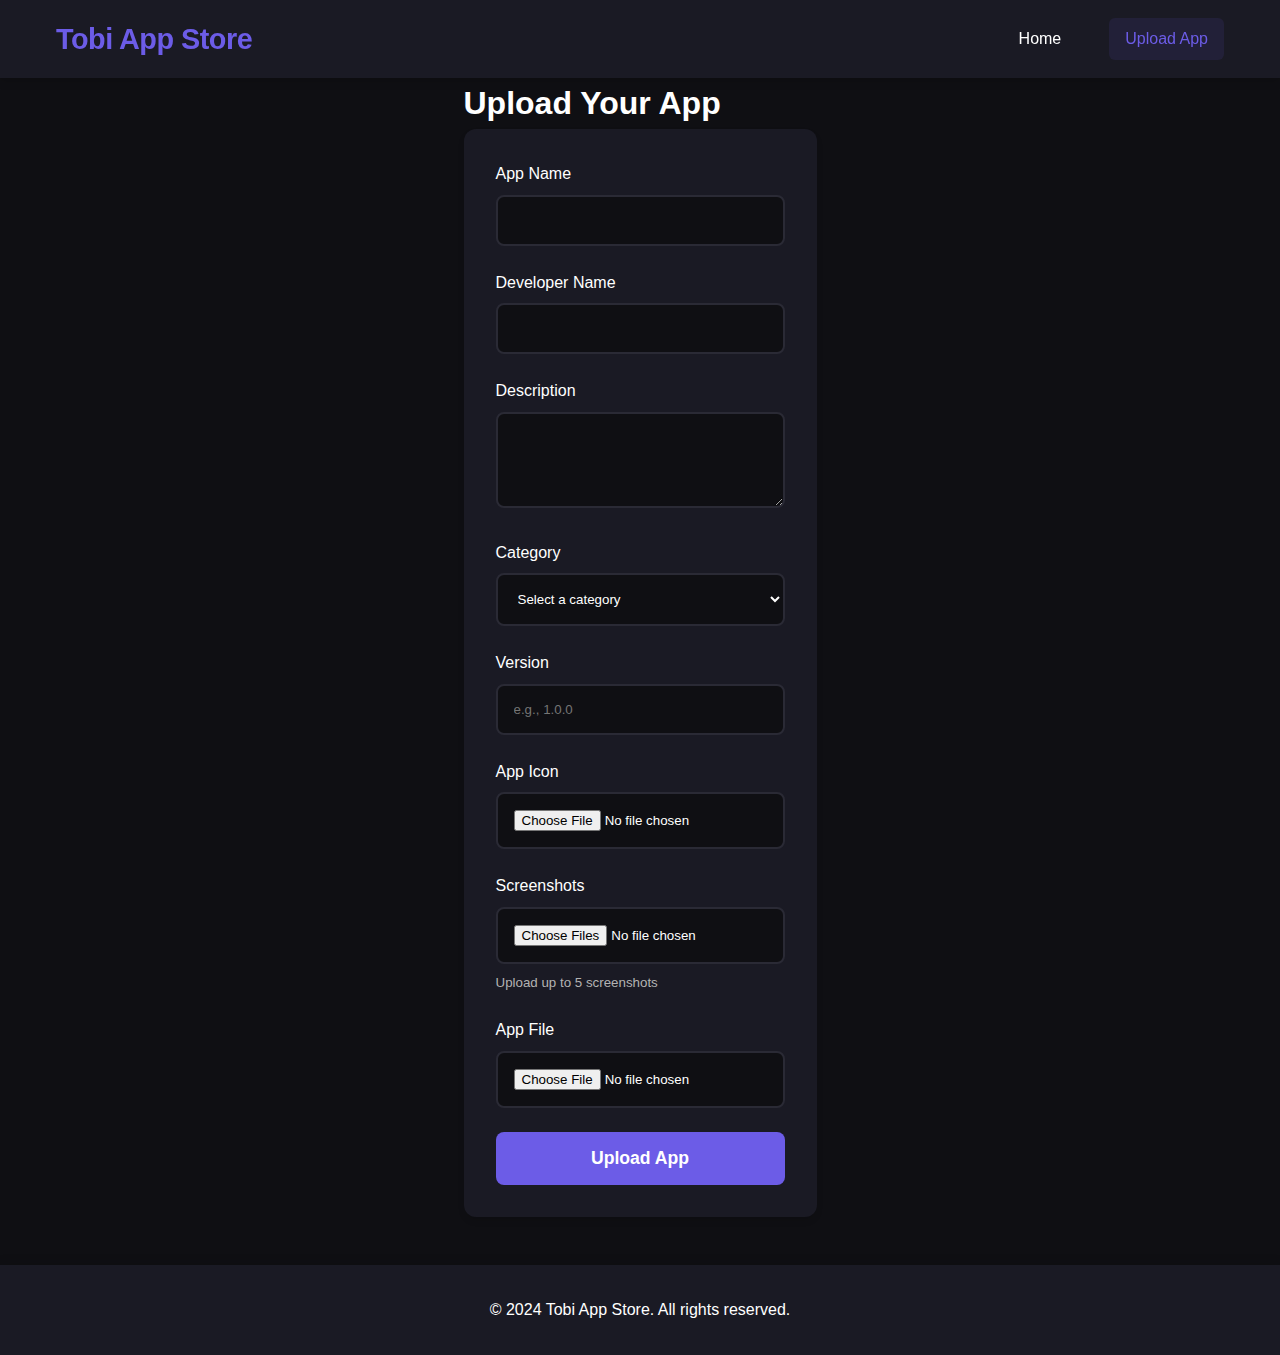
<file: upload.html>
<!DOCTYPE html>
<html lang="en">
<head>
    <meta charset="UTF-8">
    <meta name="viewport" content="width=device-width, initial-scale=1.0">
    <title>Upload App - Tobi App Store</title>
    <link rel="stylesheet" href="css/styles.css">
    <link rel="stylesheet" href="https://cdnjs.cloudflare.com/ajax/libs/font-awesome/6.0.0/css/all.min.css">
</head>
<body>
    <header>
        <nav>
            <div class="logo">
                <h1>Tobi App Store</h1>
            </div>
            <div class="nav-links">
                <a href="index.html">Home</a>
                <a href="upload.html" class="active">Upload App</a>
            </div>
        </nav>
    </header>

    <main class="upload-page">
        <h1>Upload Your App</h1>
        <form id="uploadForm" class="upload-form">
            <div class="form-group">
                <label for="appName">App Name</label>
                <input type="text" id="appName" name="appName" required>
            </div>

            <div class="form-group">
                <label for="developer">Developer Name</label>
                <input type="text" id="developer" name="developer" required>
            </div>

            <div class="form-group">
                <label for="description">Description</label>
                <textarea id="description" name="description" rows="4" required></textarea>
            </div>

            <div class="form-group">
                <label for="category">Category</label>
                <select id="category" name="category" required>
                    <option value="">Select a category</option>
                    <option value="games">Games</option>
                    <option value="productivity">Productivity</option>
                    <option value="social">Social</option>
                    <option value="utilities">Utilities</option>
                    <option value="education">Education</option>
                </select>
            </div>

            <div class="form-group">
                <label for="version">Version</label>
                <input type="text" id="version" name="version" placeholder="e.g., 1.0.0" required>
            </div>

            <div class="form-group">
                <label for="appIcon">App Icon</label>
                <input type="file" id="appIcon" name="appIcon" accept="image/*" required>
            </div>

            <div class="form-group">
                <label for="screenshots">Screenshots</label>
                <input type="file" id="screenshots" name="screenshots" accept="image/*" multiple required>
                <small>Upload up to 5 screenshots</small>
            </div>

            <div class="form-group">
                <label for="appFile">App File</label>
                <input type="file" id="appFile" name="appFile" accept=".apk,.zip" required>
            </div>

            <button type="submit" class="btn submit-btn">Upload App</button>
        </form>
    </main>

    <footer>
        <p>&copy; 2024 Tobi App Store. All rights reserved.</p>
    </footer>

    <script src="js/main.js"></script>
</body>
</html>
</file>
<file: css/styles.css>
:root {
    --primary-color: #6c5ce7;
    --secondary-color: #a29bfe;
    --background-dark: #0f0f13;
    --background-light: #1a1a24;
    --text-primary: #ffffff;
    --text-secondary: #b3b3b3;
    --border-color: #2a2a35;
    --success-color: #00b894;
    --error-color: #d63031;
    --card-shadow: 0 4px 6px rgba(0, 0, 0, 0.1);
    --transition-speed: 0.3s;
}

* {
    margin: 0;
    padding: 0;
    box-sizing: border-box;
}

body {
    font-family: 'Segoe UI', Tahoma, Geneva, Verdana, sans-serif;
    background-color: var(--background-dark);
    color: var(--text-primary);
    line-height: 1.6;
    min-height: 100vh;
    display: flex;
    flex-direction: column;
}

/* Header Styles */
header {
    background-color: var(--background-light);
    padding: 1rem;
    box-shadow: 0 2px 10px rgba(0, 0, 0, 0.2);
    position: sticky;
    top: 0;
    z-index: 1000;
    backdrop-filter: blur(10px);
    -webkit-backdrop-filter: blur(10px);
}

nav {
    display: flex;
    justify-content: space-between;
    align-items: center;
    max-width: 1200px;
    margin: 0 auto;
    padding: 0 1rem;
}

.logo h1 {
    font-size: 1.8rem;
    color: var(--primary-color);
    font-weight: 700;
    letter-spacing: -0.5px;
    transition: transform var(--transition-speed);
}

.logo h1:hover {
    transform: scale(1.05);
}

.nav-links {
    display: flex;
    gap: 2rem;
}

.nav-links a {
    color: var(--text-primary);
    text-decoration: none;
    font-weight: 500;
    padding: 0.5rem 1rem;
    border-radius: 6px;
    transition: all var(--transition-speed);
}

.nav-links a:hover {
    color: var(--primary-color);
    background-color: rgba(108, 92, 231, 0.1);
}

.nav-links a.active {
    color: var(--primary-color);
    background-color: rgba(108, 92, 231, 0.1);
}

.search-container {
    max-width: 1200px;
    margin: 1rem auto;
    display: flex;
    gap: 0.5rem;
    padding: 0 1rem;
}

.search-container input {
    flex: 1;
    padding: 1rem 1.5rem;
    border: 2px solid var(--border-color);
    border-radius: 8px;
    background-color: var(--background-dark);
    color: var(--text-primary);
    font-size: 1rem;
    transition: all var(--transition-speed);
}

.search-container input:focus {
    outline: none;
    border-color: var(--primary-color);
    box-shadow: 0 0 0 3px rgba(108, 92, 231, 0.2);
}

.search-container button {
    padding: 1rem 2rem;
    background-color: var(--primary-color);
    border: none;
    border-radius: 8px;
    color: white;
    cursor: pointer;
    transition: all var(--transition-speed);
    font-weight: 600;
}

.search-container button:hover {
    background-color: var(--secondary-color);
    transform: translateY(-2px);
}

/* Main Content Styles */
main {
    max-width: 1200px;
    margin: 2rem auto;
    padding: 0 1rem;
    flex: 1;
}

section {
    margin-bottom: 4rem;
    animation: fadeIn 0.5s ease-out;
}

h2 {
    margin-bottom: 2rem;
    color: var(--text-primary);
    font-size: 2rem;
    font-weight: 700;
    position: relative;
    padding-bottom: 0.5rem;
}

h2::after {
    content: '';
    position: absolute;
    bottom: 0;
    left: 0;
    width: 60px;
    height: 4px;
    background-color: var(--primary-color);
    border-radius: 2px;
}

/* Featured Apps Grid */
.featured-grid {
    display: grid;
    grid-template-columns: repeat(auto-fit, minmax(300px, 1fr));
    gap: 2rem;
}

.app-card {
    background-color: var(--background-light);
    border-radius: 12px;
    padding: 1.5rem;
    transition: all var(--transition-speed);
    position: relative;
    overflow: hidden;
    box-shadow: var(--card-shadow);
}

.app-card::before {
    content: '';
    position: absolute;
    top: 0;
    left: 0;
    width: 100%;
    height: 100%;
    background: linear-gradient(45deg, transparent, rgba(108, 92, 231, 0.1));
    opacity: 0;
    transition: opacity var(--transition-speed);
}

.app-card:hover {
    transform: translateY(-5px);
    box-shadow: 0 8px 15px rgba(0, 0, 0, 0.2);
}

.app-card:hover::before {
    opacity: 1;
}

.app-card img {
    width: 100%;
    height: 200px;
    object-fit: cover;
    border-radius: 8px;
    margin-bottom: 1rem;
    transition: transform var(--transition-speed);
}

.app-card:hover img {
    transform: scale(1.05);
}

.app-card h3 {
    margin-bottom: 0.5rem;
    font-size: 1.4rem;
    font-weight: 600;
}

.app-card p {
    color: var(--text-secondary);
    margin-bottom: 1rem;
    line-height: 1.6;
}

.app-meta {
    display: flex;
    gap: 1rem;
    margin: 1rem 0;
    color: var(--text-secondary);
}

.app-meta span {
    display: flex;
    align-items: center;
    gap: 0.5rem;
}

/* All Apps Grid */
.apps-grid {
    display: grid;
    grid-template-columns: repeat(auto-fill, minmax(250px, 1fr));
    gap: 1.5rem;
}

/* App Details Page */
.app-details {
    max-width: 1000px;
    margin: 0 auto;
    animation: fadeIn 0.5s ease-out;
}

.app-header {
    display: flex;
    gap: 2rem;
    margin-bottom: 3rem;
    background-color: var(--background-light);
    padding: 2rem;
    border-radius: 12px;
    box-shadow: var(--card-shadow);
}

.app-icon {
    width: 150px;
    height: 150px;
    border-radius: 20px;
    object-fit: cover;
    box-shadow: var(--card-shadow);
    transition: transform var(--transition-speed);
}

.app-icon:hover {
    transform: scale(1.05);
}

.app-info {
    flex: 1;
}

.app-info h1 {
    font-size: 2.5rem;
    margin-bottom: 0.5rem;
    color: var(--text-primary);
}

.app-meta {
    display: flex;
    gap: 2rem;
    margin: 1.5rem 0;
    color: var(--text-secondary);
}

.screenshot-gallery {
    display: grid;
    grid-template-columns: repeat(auto-fit, minmax(250px, 1fr));
    gap: 1.5rem;
    margin: 1.5rem 0;
}

.screenshot-gallery img {
    width: 100%;
    border-radius: 12px;
    transition: transform var(--transition-speed);
    cursor: pointer;
}

.screenshot-gallery img:hover {
    transform: scale(1.05);
}

.info-grid {
    display: grid;
    grid-template-columns: repeat(auto-fit, minmax(200px, 1fr));
    gap: 1.5rem;
    margin-top: 1rem;
}

.info-item {
    background-color: var(--background-light);
    padding: 1rem;
    border-radius: 8px;
}

/* Upload Form Styles */
.upload-page {
    max-width: 800px;
    margin: 0 auto;
    animation: fadeIn 0.5s ease-out;
}

.upload-form {
    background-color: var(--background-light);
    padding: 2rem;
    border-radius: 12px;
    box-shadow: var(--card-shadow);
}

.form-group {
    margin-bottom: 1.5rem;
}

.form-group label {
    display: block;
    margin-bottom: 0.5rem;
    color: var(--text-primary);
    font-weight: 500;
}

.form-group input,
.form-group select,
.form-group textarea {
    width: 100%;
    padding: 1rem;
    border: 2px solid var(--border-color);
    border-radius: 8px;
    background-color: var(--background-dark);
    color: var(--text-primary);
    transition: all var(--transition-speed);
}

.form-group input:focus,
.form-group select:focus,
.form-group textarea:focus {
    outline: none;
    border-color: var(--primary-color);
    box-shadow: 0 0 0 3px rgba(108, 92, 231, 0.2);
}

.form-group small {
    display: block;
    margin-top: 0.5rem;
    color: var(--text-secondary);
}

/* Button Styles */
.btn {
    padding: 0.8rem 1.5rem;
    border: none;
    border-radius: 8px;
    cursor: pointer;
    transition: all var(--transition-speed);
    text-decoration: none;
    display: inline-block;
    font-weight: 600;
    text-align: center;
}

.download-btn {
    background-color: var(--success-color);
    color: white;
    width: 100%;
    margin-top: 1rem;
}

.download-btn:hover {
    background-color: #00a884;
    transform: translateY(-2px);
}

.submit-btn {
    background-color: var(--primary-color);
    color: white;
    width: 100%;
    font-size: 1.1rem;
    padding: 1rem;
}

.submit-btn:hover {
    background-color: var(--secondary-color);
    transform: translateY(-2px);
}

/* Footer Styles */
footer {
    background-color: var(--background-light);
    padding: 2rem;
    text-align: center;
    margin-top: 3rem;
    box-shadow: 0 -2px 10px rgba(0, 0, 0, 0.1);
}

/* Animations */
@keyframes fadeIn {
    from {
        opacity: 0;
        transform: translateY(20px);
    }
    to {
        opacity: 1;
        transform: translateY(0);
    }
}

@keyframes slideIn {
    from {
        transform: translateX(-100%);
    }
    to {
        transform: translateX(0);
    }
}

/* Responsive Design */
@media (max-width: 768px) {
    .app-header {
        flex-direction: column;
        align-items: center;
        text-align: center;
        padding: 1rem;
    }

    .app-meta {
        justify-content: center;
        flex-wrap: wrap;
    }

    .nav-links {
        display: none;
    }

    .search-container {
        flex-direction: column;
    }

    .search-container button {
        width: 100%;
    }

    h2 {
        font-size: 1.5rem;
    }
}

/* Loading Animation */
.loading {
    display: inline-block;
    width: 50px;
    height: 50px;
    border: 3px solid var(--border-color);
    border-radius: 50%;
    border-top-color: var(--primary-color);
    animation: spin 1s ease-in-out infinite;
}

@keyframes spin {
    to {
        transform: rotate(360deg);
    }
}

/* Utility Classes */
.hidden {
    display: none;
}

.fade-in {
    animation: fadeIn 0.5s ease-out;
}

.slide-in {
    animation: slideIn 0.5s ease-out;
}
</file>
